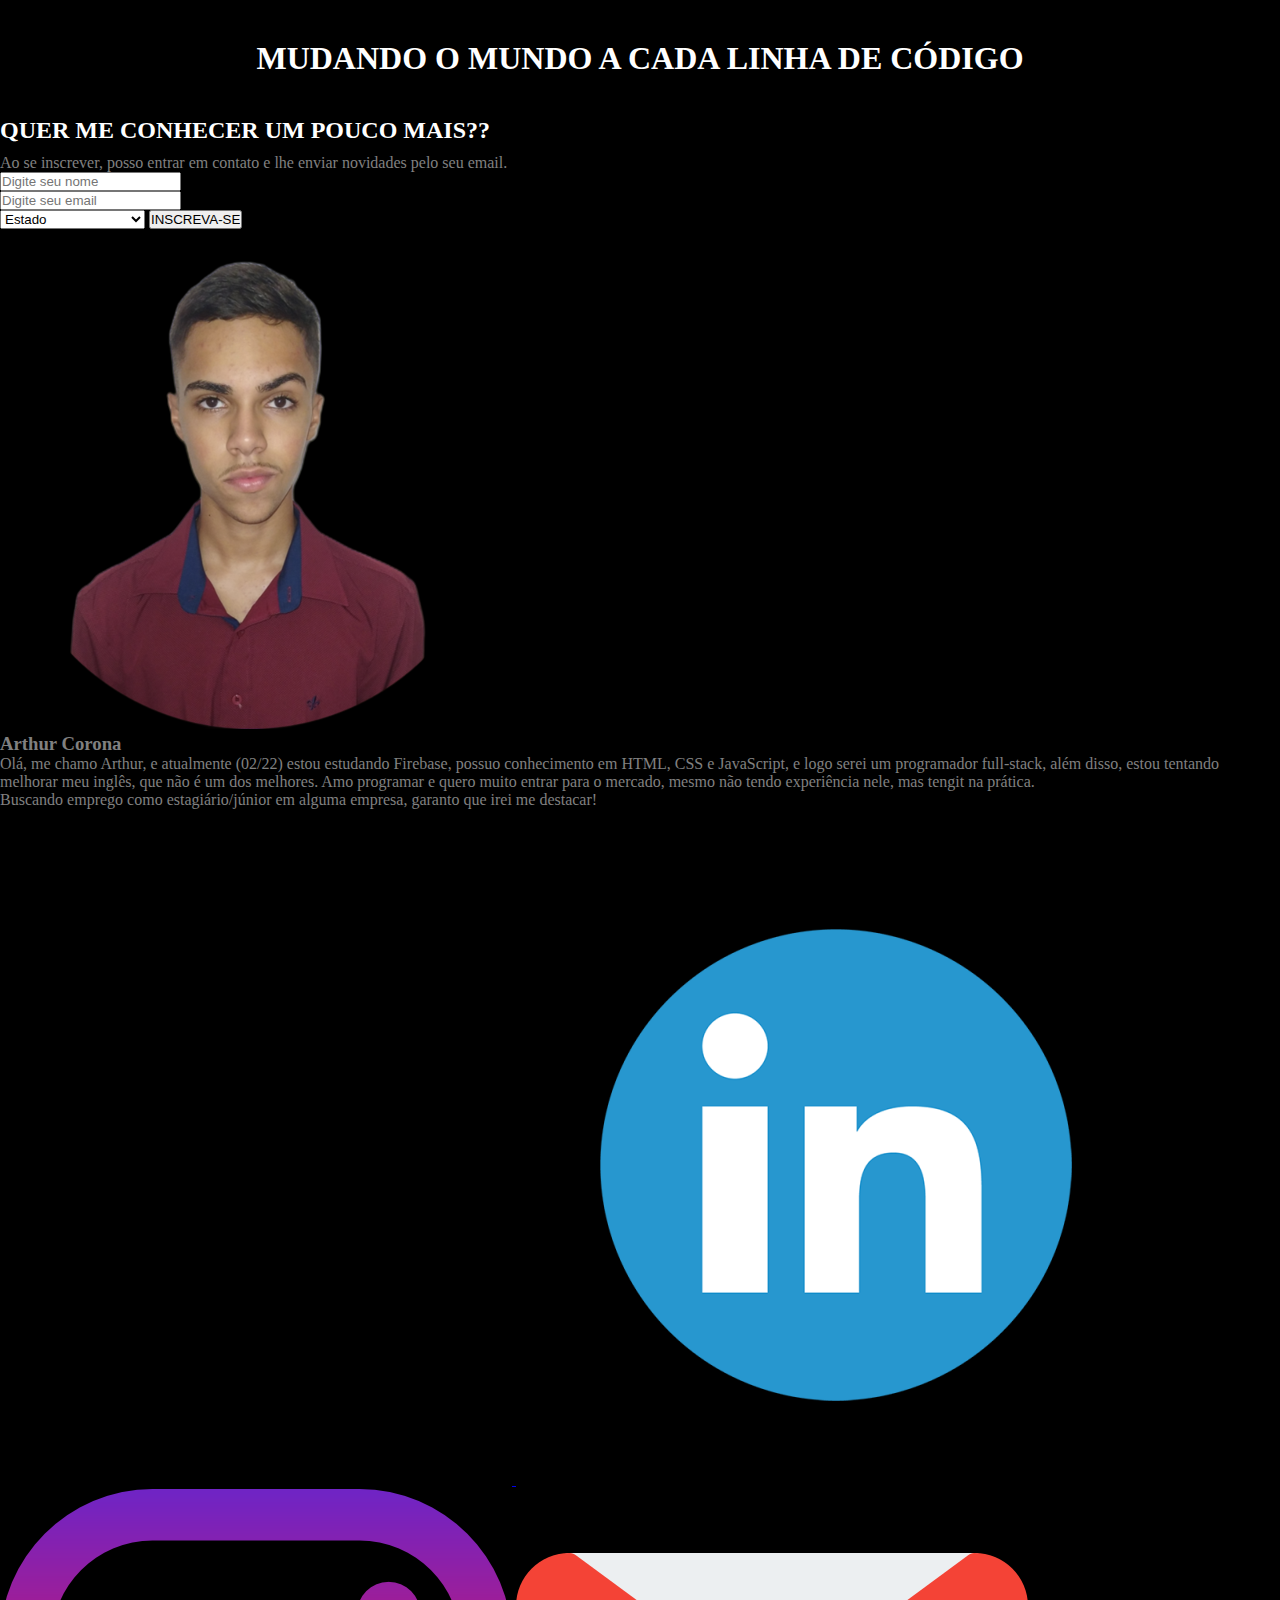
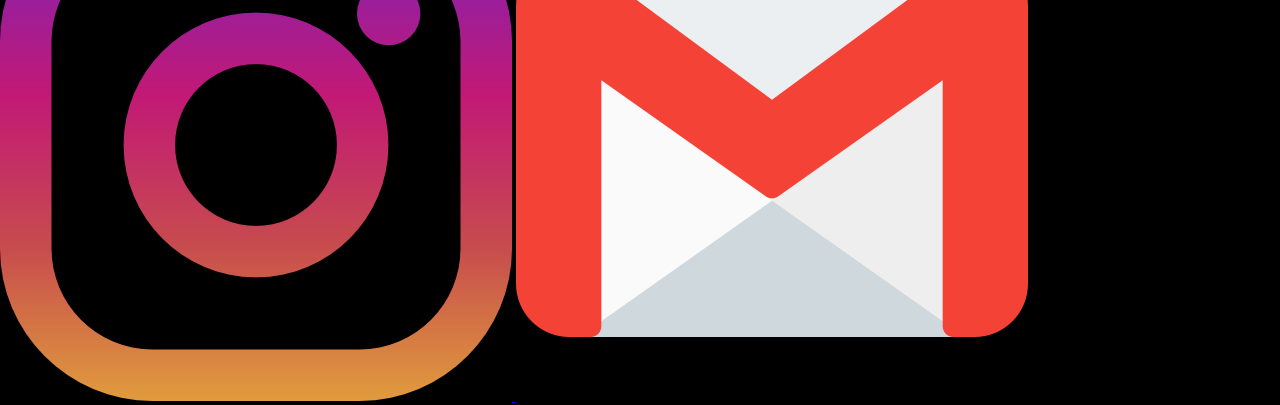
<file: project.html>
<!DOCTYPE html>
<html lang="pt-br">

    <head>

        <meta charset="UTF-8">
  
        <meta name="viewport" content="width=device-width, initial-scale=1.0">

        <link rel="stylesheet" type="text/css" href="./css/style.css">

        <link rel="icon" href="./images/ico.png" type="image/png" >

        <title>About Me</title>

    </head>

    <body>
    
        <div class="container">

  
            <header>
                <h1 class="title">MUDANDO O MUNDO A CADA LINHA DE CÓDIGO</h1>
            </header>

            <section> 
                <div class="formcontainer">
                    <h2 class="mb">QUER ME CONHECER UM POUCO MAIS??</h2>

                    <p class="mb">Ao se inscrever, posso entrar em contato e lhe enviar novidades pelo seu email.</p>

                    <form method="post" 
                    action="https://gmail.us14.list-manage.com/subscribe/post?u=bb71f71c5d00c710d4e1e5b84&amp;id=f1125321b5"
                        id="mc-embedded-subscribe-form" name="mc-embedded-subscribe-form" class="validate" target="_blank" novalidate>
                        
                        <input id="name" name="FNAME" type="text" placeholder="Digite seu nome">
                        <br>

                        <input id="email" name="EMAIL" type="text" placeholder="Digite seu email">
                        <br>

                        <select name="PLACE"> 
                            <option value="AC">Acre</option>
                            <option value="AL">Alagoas</option>
                            <option value="AM">Amazonas</option>
                            <option value="AP">Amapá</option>
                            <option value="BA">Bahia</option>
                            <option value="CE">Ceará</option>
                            <option value="DF">Distrito Federal</option>
                            <option value="ES">Espírito Santo</option>
                            <option value="GO">Goiás</option>
                            <option value="MA">Maranhão</option>
                            <option value="MG">Minas Gerais</option>
                            <option value="MS">Mato Grosso do Sul</option>
                            <option value="MT">Mato Grosso</option>
                            <option value="PA">Pará</option>
                            <option value="PB">Paraíba</option>
                            <option value="PE">Pernambuco</option>
                            <option value="PI">Piauí</option>
                            <option value="PR">Paraná</option>
                            <option value="RJ">Rio de Janeiro</option>
                            <option value="RN">Rio Grande do Norte</option>
                            <option value="RO">Rondônia</option>
                            <option value="RR">Roraima</option>
                            <option value="RS">Rio Grande do Sul</option>
                            <option value="SC">Minas Gerais</option>
                            <option value="SE">Sergipe</option>
                            <option value="SP">São Paulo</option>
                            <option value="TO">Tocantins</option>
                            <option value="Estado" selected disabled>Estado</option>    
                        </select>
                        
                           <!-- this is the screen, that is, off-screen, that is, they will be able to, they know that people were not automated, see the system that knows it was a robot-->
                             <div style="position: absolute; left: -5000px;" aria-hidden="true"><input type="text" name="b_bb71f71c5d00c710d4e1e5b84_f1125321b5" tabindex="-1" value=""></div>

                        <input class="submit" type="submit" name ="submit" value="INSCREVA-SE">

                    </form>
                </div>
            </section>
        
            <footer>
                
                    <img class="picture" src="./images/profile-pic-removebg-preview.png">
                <div class="description">
                    <h3>Arthur Corona</h3>
                    <p>
                        Olá, me chamo Arthur, e atualmente (02/22) estou estudando Firebase, possuo conhecimento em HTML, CSS e JavaScript, e logo serei um programador full-stack, 
                        além disso, estou tentando melhorar meu inglês, que não é um dos melhores. Amo programar e quero muito entrar para o mercado,
                         mesmo não tendo experiência nele, mas tengit  na prática.
                    </p>
                    <p>
                        Buscando emprego como estagiário/júnior em alguma empresa, garanto que irei me destacar!
                    </p>
                </div>

                <div class="rs">
                    <br><br>

                    <span><a href="https://github.com/arthurcorona" target="_blank"><img class="redsoc" src="./images/giticon.png" alt="github link"> </a></span>
                    <span><a href="https://www.linkedin.com/in/arthur-corona-pimentel-32a155216" target="_blank"><img class="redsoc" src="./images/linkedin.png" alt="github link"></a></span>
                    <span><a href="https://www.instagram.com/arthurcorona_/?hl=pt-br" target="_blank"><img class="redsoc" src="./images/instagram.png" alt="github link"> </a></span>
                    <span><a href="mailto:coronaggp@gmail.com" target="_blank"><img class="redsoc" src="./images/icon gmail.png" alt="github link"> </a></span>
                    

                </div>
                 
            </footer>
        
        </div>  

    </body>

</html>
</file>
<file: css/style.css>
*{
    margin: 0px;
    padding: 0px;
    box-sizing: border-box;
    scroll-behavior: smooth;
}

body{
    background-color: black;
    color: gray;
}

#head{
    background-color: white;
    padding: 15px;
    display: block;
    margin-bottom: 10px;
    margin-left: auto;
    margin-right: auto;
}

#aboutme{
    display: inline-block;
    
}

.title{
    text-align: center;
}

.container-about{
    margin-left: 30px;
    display: flex;
}

.profilepic{
    margin-top: 40px;
    margin-bottom: 40px;
    width: 300px;

}

.textprofile {
    margin-top: 50px;
}

.exp-container{
    margin-left: 40px;
}

#negrito{
    color: white;
    text-decoration: solid;
}

.points{
    margin-top: 25px;
    margin-right: 30px;
    padding: 5px;
    font-size: 20px;
    color: black;
    text-decoration: none;  
}

.points:hover{
    background-color: gray;
    cursor: pointer;
}

h2, h1{
    margin-top: 40px;
    margin-bottom: 10px;
    color: white;
}

#skills{
    margin-top: 30px;
    text-align: center;
    display: grid;
    grid-template-columns: auto auto auto;
}

li{
    margin: 10px;
    list-style: none;
}

.img-ctt{
    
    margin-right: 45px;
    width: 100px;

}

.img-ctt:hover{
    transform: scale(1.2);
    
}

.contato-img{
    text-align: center;
}
</file>
